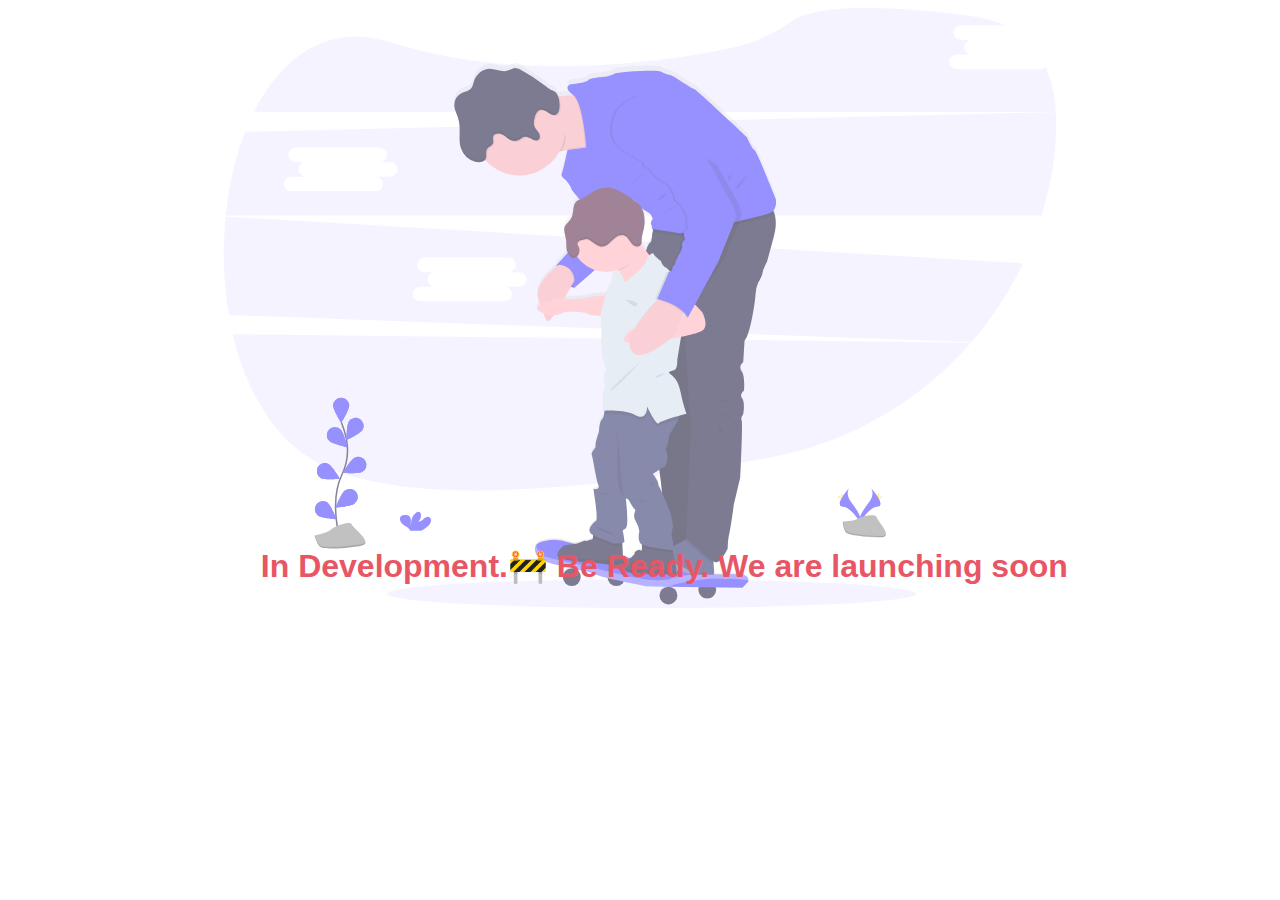
<file: Dummy/dummy.html>
<!DOCTYPE html>
<html lang="en">
<head>
    <meta charset="UTF-8">
    <meta http-equiv="X-UA-Compatible" content="IE=edge">
    <meta name="viewport" content="width=device-width, initial-scale=1.0">
    <title>Document</title>

    <style>
        img{
            background-color: transparent;
            width: 100%;
            height: 600px;
            opacity: 0.7;
        }
        .container{
            position: relative;
            text-align: center;
            color: #E85666;
        }
        .center{
            position: absolute;
            bottom: 1%;
            left: 20%;
        }
        h1{
            font-family:'Lucida Sans', 'Lucida Sans Regular', 'Lucida Grande', 'Lucida Sans Unicode', Geneva, Verdana, sans-serif;
            font-weight: 900;
        }
    </style>
</head>
<body>
    <div class="container">
        <img src="undraw_fatherhood_-7-i19.svg">
        <div class="center"><h1>In Development.🚧 Be Ready. We are launching soon</h1></div>  
    </div>
</body>
</html>
</file>
